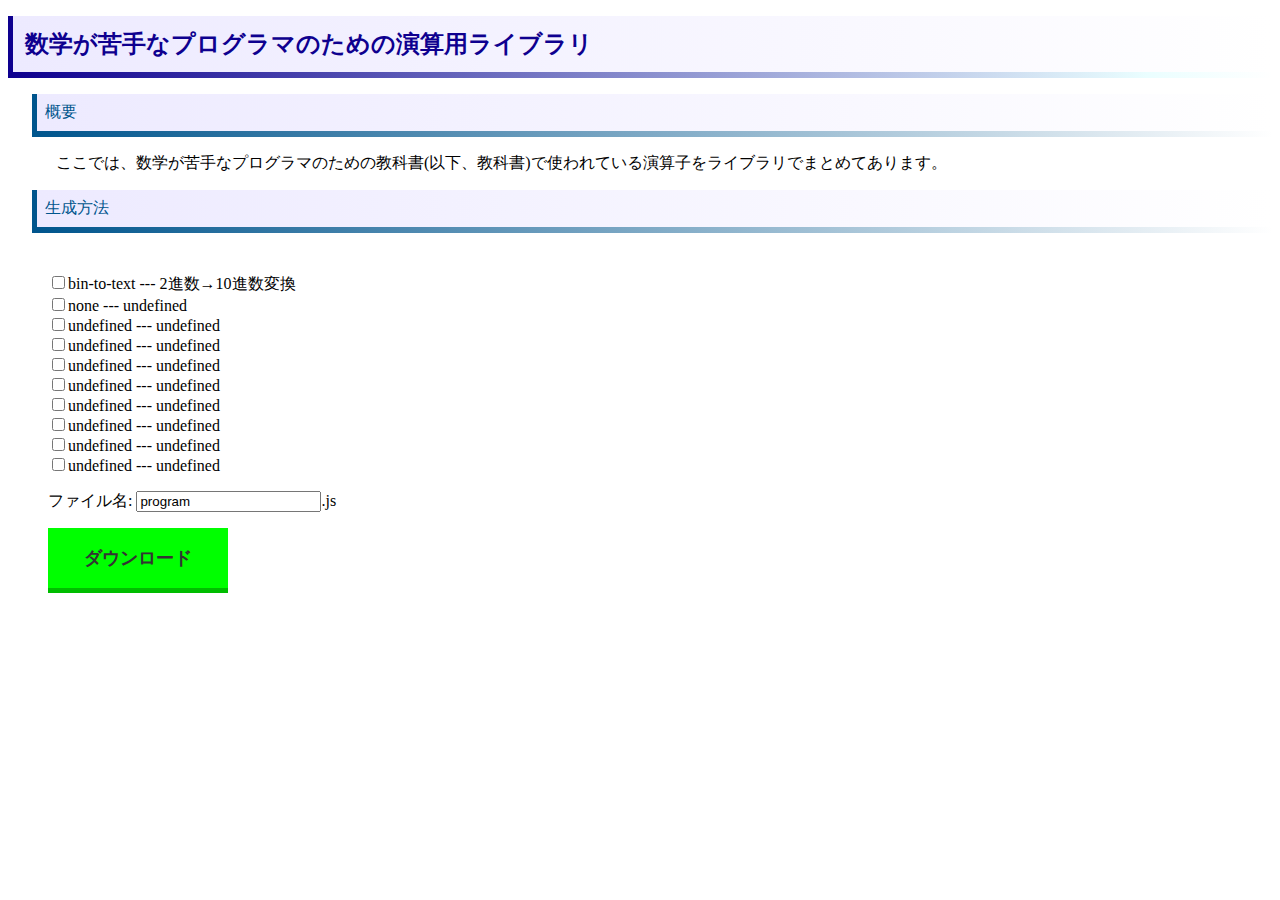
<file: lib/index.html>
<!DOCTYPE html>
<html>
    <head>
        <title>15</title>
        <meta http-equiv="Content-Type" content="text/html; charset=utf-8"/>
        <link rel="stylesheet" href="style.css">
    </head>
    <body>
        <h1>数学が苦手なプログラマのための演算用ライブラリ</h1>
        <h2>概要</h2>
        <p class="textbox">ここでは、数学が苦手なプログラマのための教科書(以下、教科書)で使われている演算子をライブラリでまとめてあります。</p>
        <h2>生成方法</h2>

        <div class="dlarea">
            <div id="div3"></div>
            <p>
                ファイル名: <input id="filename" value="program">.js
            </p>
            
            <div class="button06" class="download">
            <a onclick="seiseis()"  download="program.js" id="download">
                ダウンロード
            </a>
        </div>
    </div>
            
    </body>
</html>
<script src="main.js"></script>
<script src="index.js"></script>
<script>
    show()
</script>
</file>
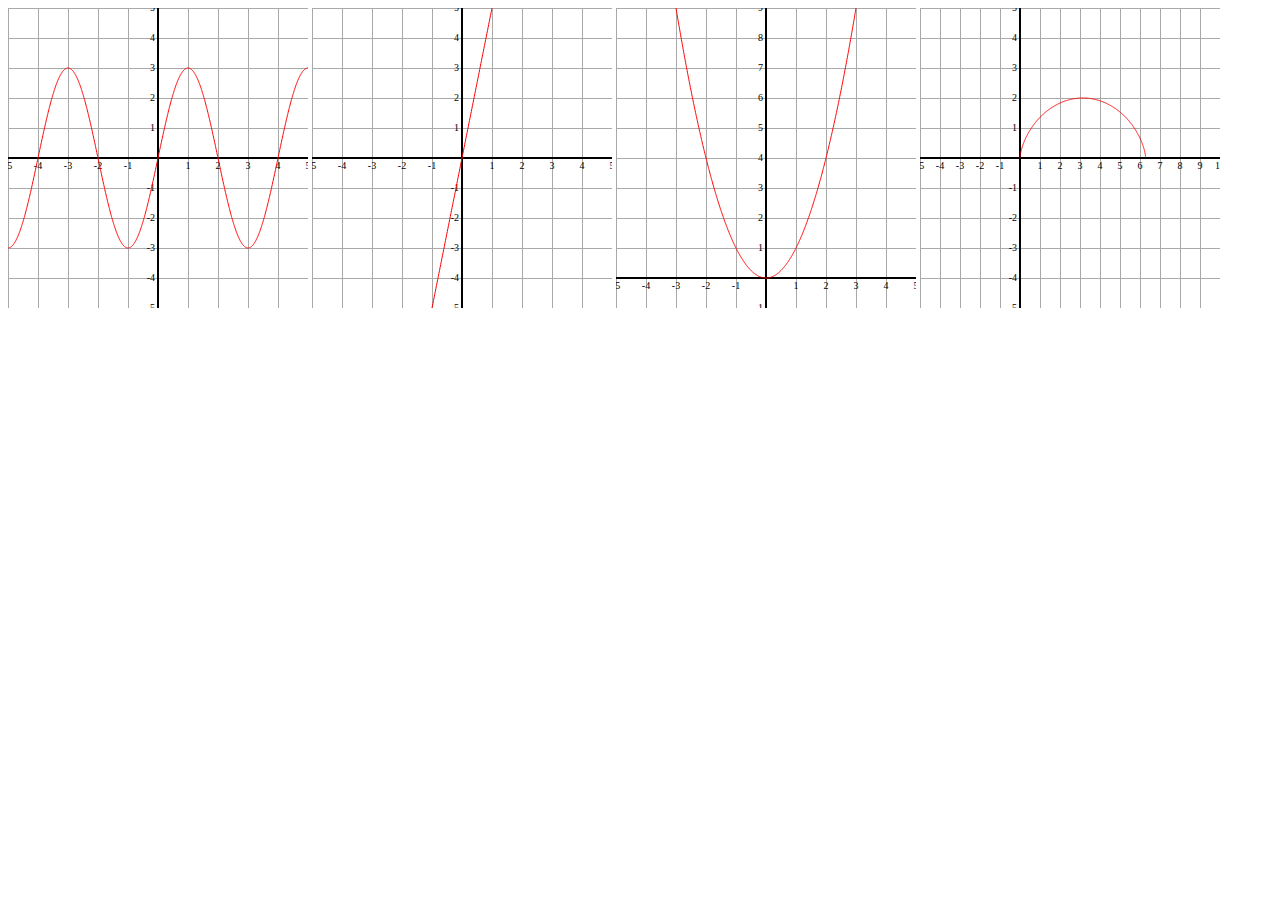
<file: graphtest.html>
<!DOCTYPE html>
<html>
    <script src="./library/svggraph.js"></script>
    <body>
        <svg width="300" height="300" script="setRange(-5,5,-5,5);axis('full', 1, 1, 0, 0);style.stroke = 'red';plot('3sin(x/2π)');"></svg>
        <svg width="300" height="300" script="setRange(-5,5,-5,5);axis('full', 1, 1, 0, 0);style.stroke = 'red';plot('5x');"></svg>
        <svg width="300" height="300" script="setRange(-5,5,-1,9);axis('full', 1, 1, 0, 0);style.stroke = 'red';plot('x^2');"></svg>
        <svg width="300" height="300" script="setRange(-5,10,-5,5);axis('full', 1, 1, 0, 0);style.stroke = 'red';plot(['t-sin(t)', '1-cos(t)'], 0, '2π');"></svg>
    </body>
</html>
</file>
<file: lib/style.css>
h1{
    font-size: 1.5em;/* フォントサイズ */
    font-weight: bold;/* フォント太さ */
    padding-top: .5em;
    padding-bottom: .5em;
    padding-left: .5em;
    background-color: #f0fdff;/* 背景色 */
    background-image: linear-gradient(to right, #edeaff 0%, #ffffff 100%);
    
    border-left: 5px solid;/* 左の線 */
    border-bottom: 6px solid;
    border-image: linear-gradient(to right, #0e008f 0%, #eafeff 90%, #fff 100%);
    border-image-slice: 1;
    color: #0e008f;/* フォント色 */
}

h2{
    color: #00558d;
    background-image: linear-gradient(to right, #edeaff 0%, #ffffff 100%);
    border-left: 5px solid;/* 左の線 */
    border-bottom: 6px solid;
    border-image: linear-gradient(to right, #00558d 0%,#ffffff 100%);
    border-image-slice: 1;
    font-size: 1em;/* フォントサイズ */
    font-weight: 200;
    padding: 0.5em 0  0.5em 0.5em;
    margin-left: 1.5em;
}
.textbox{
    margin-left: 3em;
}
h1{
    font-size: 1.5em;/* フォントサイズ */
    font-weight: bold;/* フォント太さ */
    padding-top: .5em;
    padding-bottom: .5em;
    padding-left: .5em;
    background-color: #f0fdff;/* 背景色 */
    background-image: linear-gradient(to right, #edeaff 0%, #ffffff 100%);
    
    border-left: 5px solid;/* 左の線 */
    border-bottom: 6px solid;
    border-image: linear-gradient(to right, #0e008f 0%, #eafeff 90%, #fff 100%);
    border-image-slice: 1;
    color: #0e008f;/* フォント色 */
}

h2{
    color: #00558d;
    background-image: linear-gradient(to right, #edeaff 0%, #ffffff 100%);
    border-left: 5px solid;/* 左の線 */
    border-bottom: 6px solid;
    border-image: linear-gradient(to right, #00558d 0%,#ffffff 100%);
    border-image-slice: 1;
    font-size: 1em;/* フォントサイズ */
    font-weight: 200;
    padding: 0.5em 0  0.5em 0.5em;
    margin-left: 1.5em;
}
.textbox{
    margin-left: 3em;
}


.button06 a {
    position: absolute;
    justify-content: space-between;
    align-items: center;
    padding: 1em 2em;
    color: #333;
    font-size: 18px;
    font-weight: 700;
    background-color: #00ff00;
    box-shadow: 0 5px 0 #00bd00;
    transition: 0.3s;
}
.button06 a{
    
    text-decoration: none;
}
.button06 a::after {
content: '';
    width: 5px;
    height: 5px;
}

.button06 a:hover {
    transform: translateY(3px);
    box-shadow: 0 2px 0 #006400;
}



.dlarea {
    margin: 40px;
}
.dlarea {
    margin: 40px;
}
</file>
